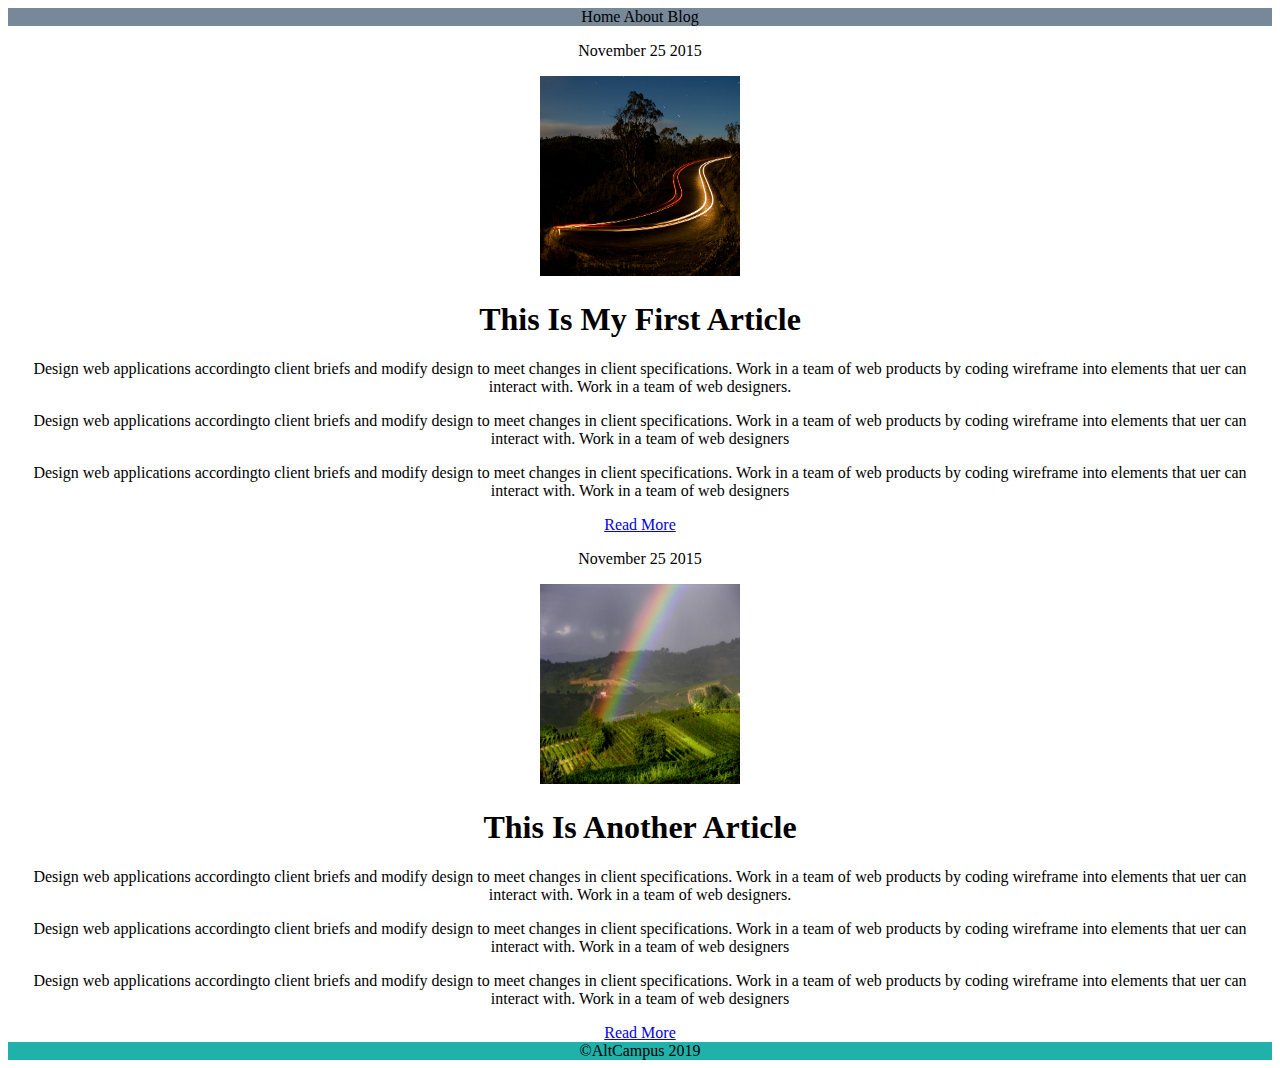
<file: index.html>
<!DOCTYPE html>
<html lang="en">
  <head>
<meta charset="UTF-8"/>
<title>Blog Template</title>
<link rel="stylesheet" href="style.css">
</head>
<body>
   <header>
     <div>
    Home About Blog
     </div>
   </header>
   <main>
   <section>
      <article class="first">
          <p>November 25 2015</p>
     <img src="image1.jpg" alt="First Article" height="200" width="200">
     <h1>This Is My First Article</h1>
     <p>
        Design web applications accordingto client briefs and modify design to meet changes in client specifications.
        Work in a team of web products by coding wireframe into elements that uer can interact with.
        Work in a team of web designers.
     </p>
     <p>Design web applications accordingto client briefs and modify design to meet changes in client specifications.
        Work in a team of web products by coding wireframe into elements that uer can interact with.
        Work in a team of web designers</p>
        <p>
            Design web applications accordingto client briefs and modify design to meet changes in client specifications.
            Work in a team of web products by coding wireframe into elements that uer can interact with.
            Work in a team of web designers</p>
            <a href="#">Read More</a>
    </article>
      </section>
      <section>
        <article class="first">
            <p>November 25 2015</p>
       <img src="image2.jpg" alt="Second Article" height="200" width="200">
       <h1>This Is Another Article</h1>
       <p>
          Design web applications accordingto client briefs and modify design to meet changes in client specifications.
          Work in a team of web products by coding wireframe into elements that uer can interact with.
          Work in a team of web designers.
       </p>
       <p>Design web applications accordingto client briefs and modify design to meet changes in client specifications.
          Work in a team of web products by coding wireframe into elements that uer can interact with.
          Work in a team of web designers</p>
        <p>
              Design web applications accordingto client briefs and modify design to meet changes in client specifications.
              Work in a team of web products by coding wireframe into elements that uer can interact with.
              Work in a team of web designers</p>
              <a href="#">Read More</a>
      </article>
        </section>
     </main>
     <footer>
       &copy;AltCampus 2019
         
     </footer>
</body>
</html>
</file>
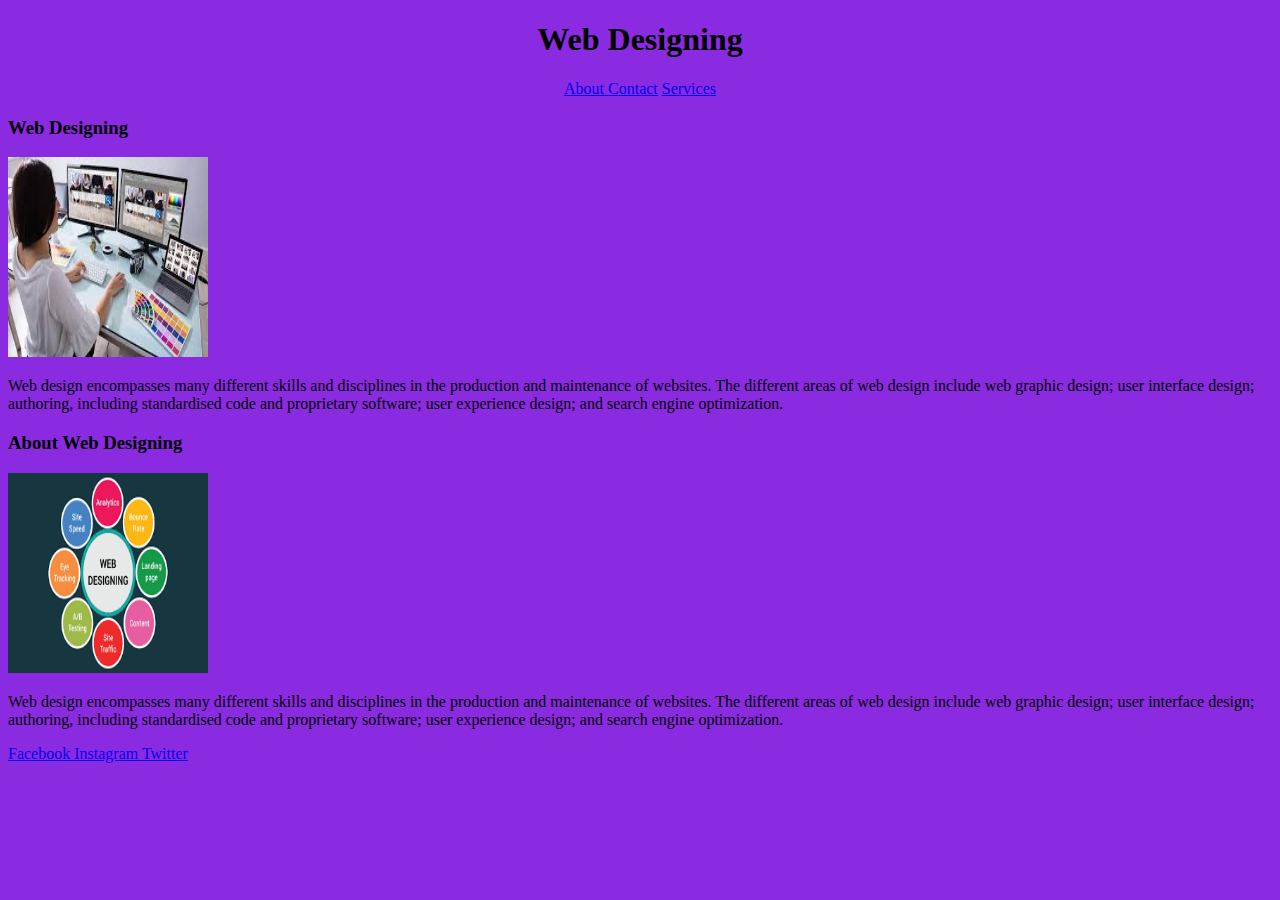
<file: block-BHaaam/index.html>
<!DOCTYPE html>
<html lang="en">
  <head>
<meta charset="UTF-8"/>
<title>Blog Template</title>
<link rel="stylesheet" href="style.css">
</head>
<body class="index">
   <header>
     <h1> Web Designing </h1>
     <div>
         <a href="About.html">About </a>
         <a href="Contact.html">Contact</a>
        <a href="Services.html">Services</a>
     </div>
   </header>
   <main>
    <section>
       <article>
      <h3>Web Designing</h3>
      <img src="hello.jpeg" alt="Web Designing" height="200" width="200">
      <p>
        Web design encompasses many different skills and disciplines in the production and maintenance of websites. The different areas of web design include web graphic design; user interface design; authoring, including standardised code and proprietary software; user experience design; and search engine optimization.
      </p>
       </article>
       <article>
      <h3>About Web Designing</h3>
      <img src="first.png" alt="Web Designing" height="200" width="200">
      <p>
        Web design encompasses many different skills and disciplines in the production and maintenance of websites. The different areas of web design include web graphic design; user interface design; authoring, including standardised code and proprietary software; user experience design; and search engine optimization.
      </p>
       </article>
      </section>
      </main>
      <footer>
        <div>
           <a href="https://www.facebook.com/shiven.bhardwaj.18">Facebook
           <a href="#">Instagram
          <a href="https://twitter.com/Shiven655">Twitter
       </div>
    </footer>
</body>
</html>
</file>
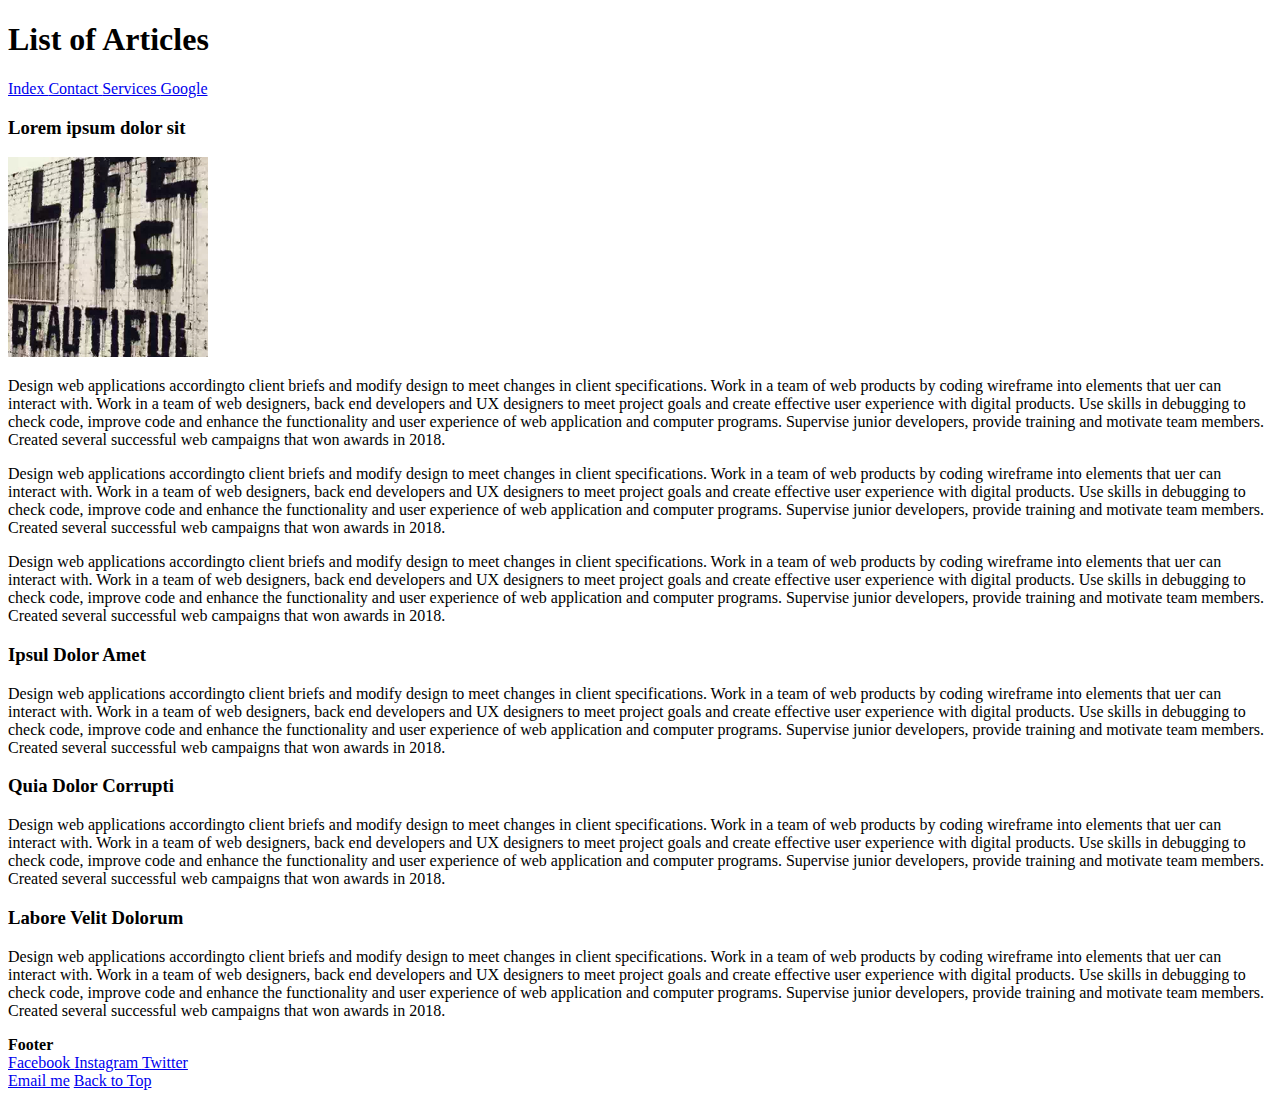
<file: About.html>
<!DOCTYPE html>
<html lang="en">
  <head>
<meta charset="UTF-8"/>
<title>Blog Template</title>
</head>
<body class="body">
     <h1> List of Articles </h1>
     <div>
         <a href="index.html">Index
         <a href="Contact.html">Contact
        <a href="Services.html">Services
        <a href="https://google.com" target="-blank" >Google</a>
     </div>
     <h3>Lorem ipsum dolor sit</h3>
     <img src="about.jpeg" alt="About" height="200" width="200">
     <p>
        Design web applications accordingto client briefs and modify design to meet changes in client specifications.
        Work in a team of web products by coding wireframe into elements that uer can interact with.
        Work in a team of web designers, back end developers and UX designers to meet project goals and create effective user experience with digital products.
        Use skills in debugging to check code, improve code and enhance the functionality and user experience of web application and computer programs.
        Supervise junior developers, provide training and motivate team members.
        Created several successful web campaigns that won awards in 2018.
     </p>
     <p>
        Design web applications accordingto client briefs and modify design to meet changes in client specifications.
        Work in a team of web products by coding wireframe into elements that uer can interact with.
        Work in a team of web designers, back end developers and UX designers to meet project goals and create effective user experience with digital products.
        Use skills in debugging to check code, improve code and enhance the functionality and user experience of web application and computer programs.
        Supervise junior developers, provide training and motivate team members.
        Created several successful web campaigns that won awards in 2018.
     </p>
     <p>
        Design web applications accordingto client briefs and modify design to meet changes in client specifications.
        Work in a team of web products by coding wireframe into elements that uer can interact with.
        Work in a team of web designers, back end developers and UX designers to meet project goals and create effective user experience with digital products.
        Use skills in debugging to check code, improve code and enhance the functionality and user experience of web application and computer programs.
        Supervise junior developers, provide training and motivate team members.
        Created several successful web campaigns that won awards in 2018.
     </p>
     <h3>Ipsul Dolor Amet</h3>
     <p>
        Design web applications accordingto client briefs and modify design to meet changes in client specifications.
        Work in a team of web products by coding wireframe into elements that uer can interact with.
        Work in a team of web designers, back end developers and UX designers to meet project goals and create effective user experience with digital products.
        Use skills in debugging to check code, improve code and enhance the functionality and user experience of web application and computer programs.
        Supervise junior developers, provide training and motivate team members.
        Created several successful web campaigns that won awards in 2018.
     </p>
     <h3>Quia Dolor Corrupti</h3>
     <p>
        Design web applications accordingto client briefs and modify design to meet changes in client specifications.
        Work in a team of web products by coding wireframe into elements that uer can interact with.
        Work in a team of web designers, back end developers and UX designers to meet project goals and create effective user experience with digital products.
        Use skills in debugging to check code, improve code and enhance the functionality and user experience of web application and computer programs.
        Supervise junior developers, provide training and motivate team members.
        Created several successful web campaigns that won awards in 2018.
     </p>
     <h3>Labore Velit Dolorum</h3>
     <p>
        Design web applications accordingto client briefs and modify design to meet changes in client specifications.
        Work in a team of web products by coding wireframe into elements that uer can interact with.
        Work in a team of web designers, back end developers and UX designers to meet project goals and create effective user experience with digital products.
        Use skills in debugging to check code, improve code and enhance the functionality and user experience of web application and computer programs.
        Supervise junior developers, provide training and motivate team members.
        Created several successful web campaigns that won awards in 2018.
     </p>
     <footer>
         <b>Footer</b>
         <div>
            <a href="https://www.facebook.com/shiven.bhardwaj.18">Facebook
            <a href="#">Instagram
           <a href="https://twitter.com/Shiven655">Twitter
        </div>
        <a href="mailto:xyz@example.com?subject=Reaching%20Out&body=How%20are%20you?">Email me</a>
        <a href="#Top"> Back to Top</a>
        <body id="Top">
     </footer>
</body>
</html>
</file>
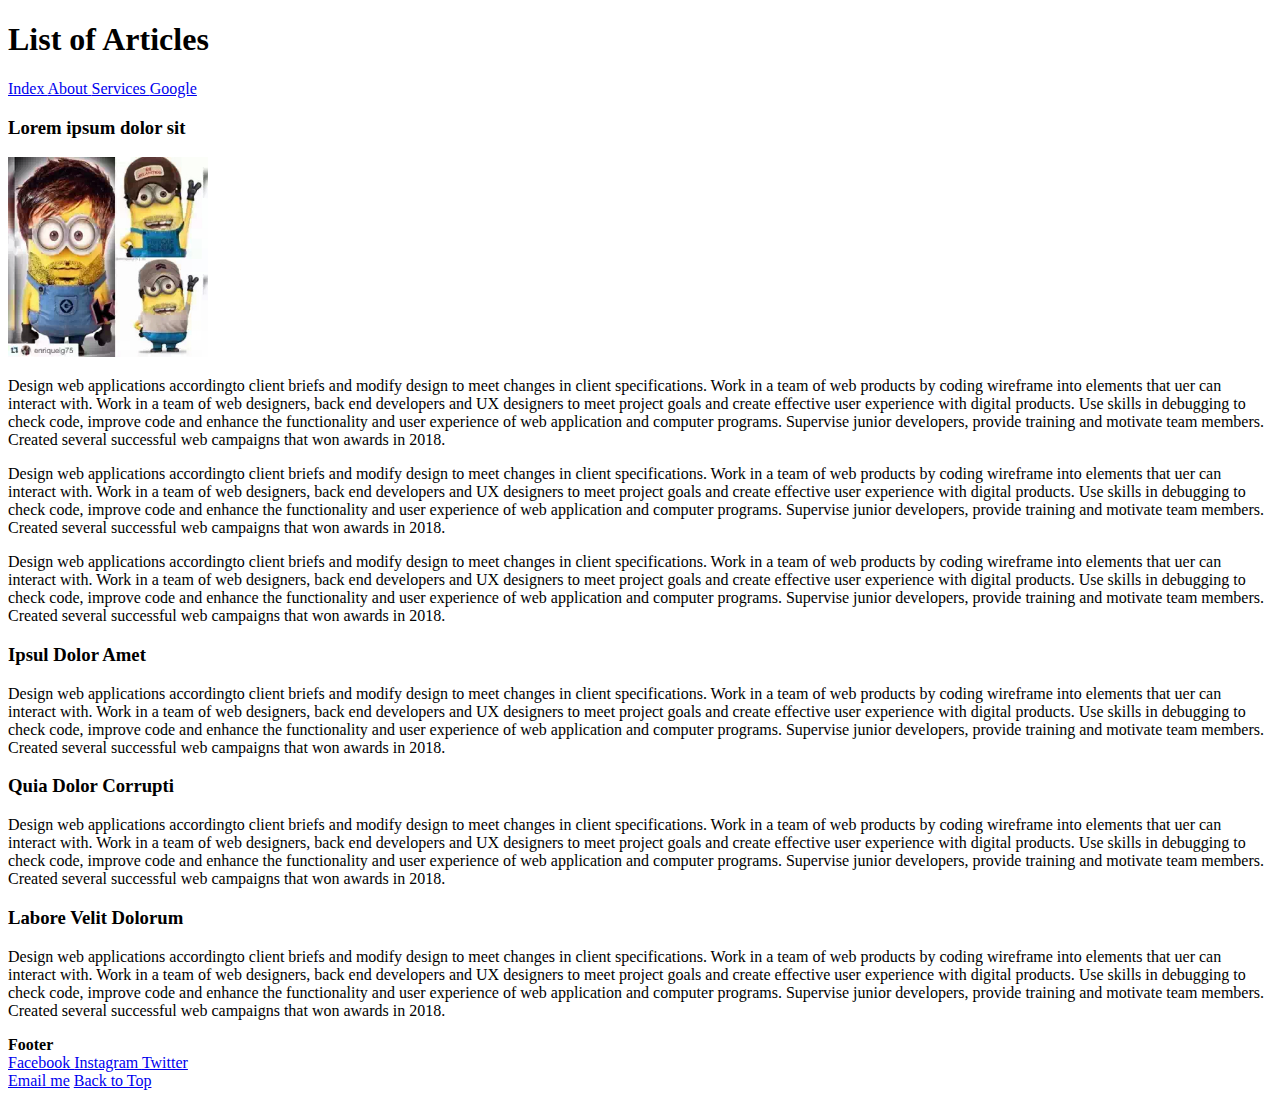
<file: Contact.html>
<!DOCTYPE html>
<html lang="en">
  <head>
<meta charset="UTF-8"/>
<title>Blog Template</title>
</head>
<body class="body">
     <h1> List of Articles </h1>
     <div>
        <a href="index.html">Index
         <a href="About.html">About
        <a href="Services.html">Services
        <a href="https://google.com" target="-blank" >Google</a>
     </div>
     <h3>Lorem ipsum dolor sit</h3>
     <img src="contact.jpeg" alt="Contact" height="200" width="200">
     <p>
        Design web applications accordingto client briefs and modify design to meet changes in client specifications.
        Work in a team of web products by coding wireframe into elements that uer can interact with.
        Work in a team of web designers, back end developers and UX designers to meet project goals and create effective user experience with digital products.
        Use skills in debugging to check code, improve code and enhance the functionality and user experience of web application and computer programs.
        Supervise junior developers, provide training and motivate team members.
        Created several successful web campaigns that won awards in 2018.
     </p>
     <p>
        Design web applications accordingto client briefs and modify design to meet changes in client specifications.
        Work in a team of web products by coding wireframe into elements that uer can interact with.
        Work in a team of web designers, back end developers and UX designers to meet project goals and create effective user experience with digital products.
        Use skills in debugging to check code, improve code and enhance the functionality and user experience of web application and computer programs.
        Supervise junior developers, provide training and motivate team members.
        Created several successful web campaigns that won awards in 2018.
     </p>
     <p>
        Design web applications accordingto client briefs and modify design to meet changes in client specifications.
        Work in a team of web products by coding wireframe into elements that uer can interact with.
        Work in a team of web designers, back end developers and UX designers to meet project goals and create effective user experience with digital products.
        Use skills in debugging to check code, improve code and enhance the functionality and user experience of web application and computer programs.
        Supervise junior developers, provide training and motivate team members.
        Created several successful web campaigns that won awards in 2018.
     </p>
     <h3>Ipsul Dolor Amet</h3>
     <p>
        Design web applications accordingto client briefs and modify design to meet changes in client specifications.
        Work in a team of web products by coding wireframe into elements that uer can interact with.
        Work in a team of web designers, back end developers and UX designers to meet project goals and create effective user experience with digital products.
        Use skills in debugging to check code, improve code and enhance the functionality and user experience of web application and computer programs.
        Supervise junior developers, provide training and motivate team members.
        Created several successful web campaigns that won awards in 2018.
     </p>
     <h3>Quia Dolor Corrupti</h3>
     <p>
        Design web applications accordingto client briefs and modify design to meet changes in client specifications.
        Work in a team of web products by coding wireframe into elements that uer can interact with.
        Work in a team of web designers, back end developers and UX designers to meet project goals and create effective user experience with digital products.
        Use skills in debugging to check code, improve code and enhance the functionality and user experience of web application and computer programs.
        Supervise junior developers, provide training and motivate team members.
        Created several successful web campaigns that won awards in 2018.
     </p>
     <h3>Labore Velit Dolorum</h3>
     <p>
        Design web applications accordingto client briefs and modify design to meet changes in client specifications.
        Work in a team of web products by coding wireframe into elements that uer can interact with.
        Work in a team of web designers, back end developers and UX designers to meet project goals and create effective user experience with digital products.
        Use skills in debugging to check code, improve code and enhance the functionality and user experience of web application and computer programs.
        Supervise junior developers, provide training and motivate team members.
        Created several successful web campaigns that won awards in 2018.
     </p>
     <footer>
         <b>Footer</b>
         <div>
            <a href="https://www.facebook.com/shiven.bhardwaj.18">Facebook
            <a href="#">Instagram
           <a href="https://twitter.com/Shiven655">Twitter
        </div>
        <a href="mailto:xyz@example.com?subject=Reaching%20Out&body=How%20are%20you?">Email me</a>
        <a href="#Top"> Back to Top</a>
        <body id="Top">
     </footer>
</body>
</html>
</file>
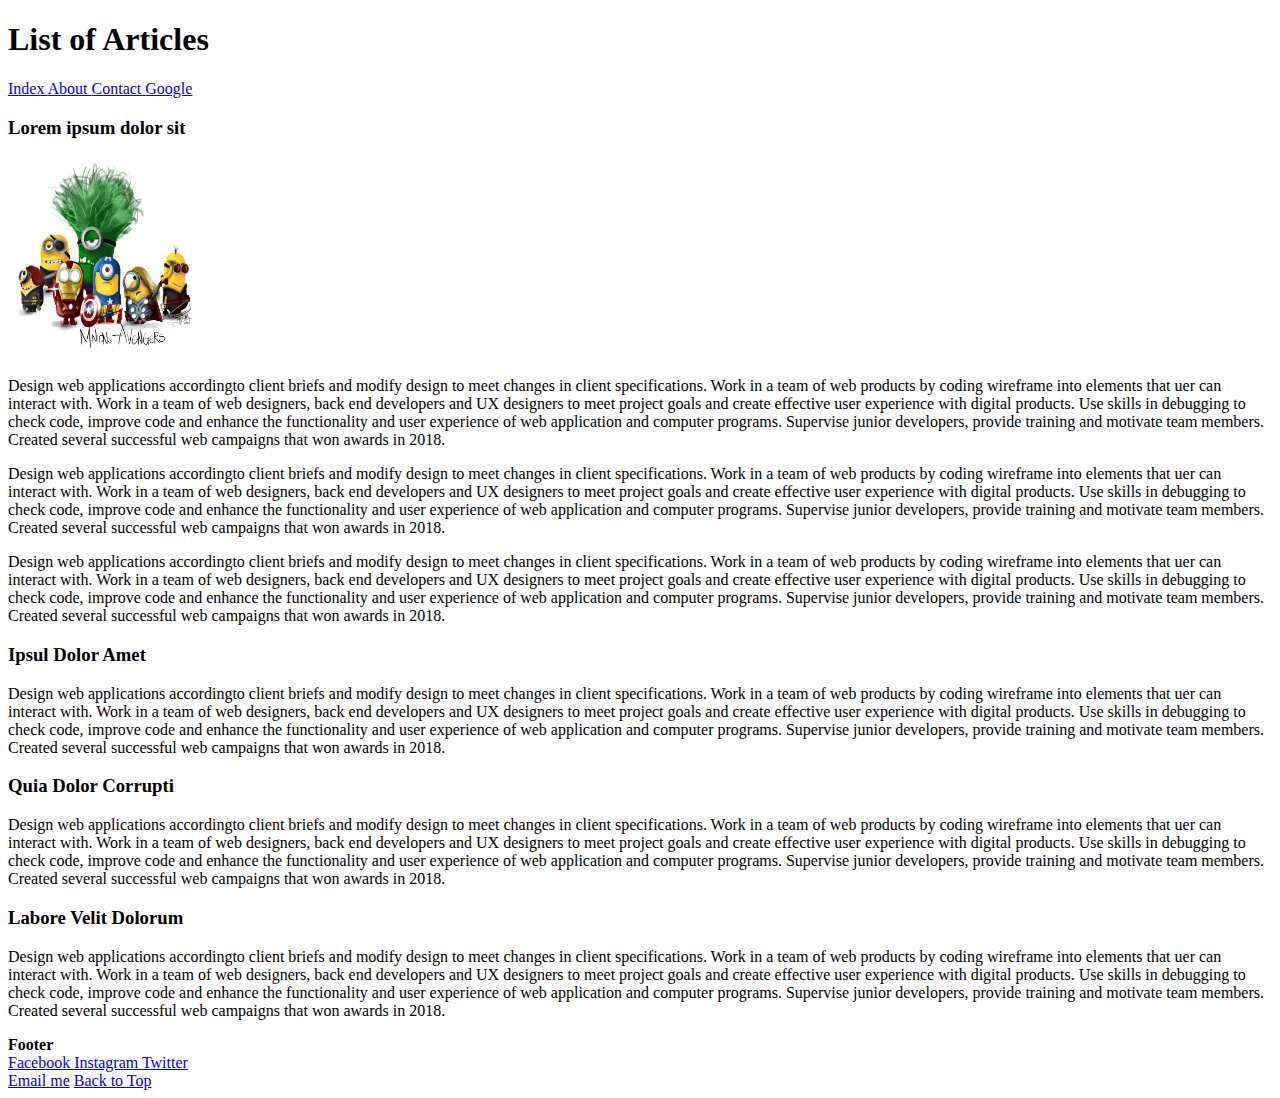
<file: Services.html>
<!DOCTYPE html>
<html lang="en">
  <head>
<meta charset="UTF-8"/>
<title>Blog Template</title>
</head>
<body class="body">
     <h1> List of Articles </h1>
     <div>
        <a href="index.html">Index
         <a href="About.html">About
         <a href="Contact.html">Contact
        <a href="https://google.com" target="-blank" >Google</a>
     </div>
     <h3>Lorem ipsum dolor sit</h3>
     <img src="services.jpeg" alt="Services" height="200" width="200">
     <p>
        Design web applications accordingto client briefs and modify design to meet changes in client specifications.
        Work in a team of web products by coding wireframe into elements that uer can interact with.
        Work in a team of web designers, back end developers and UX designers to meet project goals and create effective user experience with digital products.
        Use skills in debugging to check code, improve code and enhance the functionality and user experience of web application and computer programs.
        Supervise junior developers, provide training and motivate team members.
        Created several successful web campaigns that won awards in 2018.
     </p>
     <p>
        Design web applications accordingto client briefs and modify design to meet changes in client specifications.
        Work in a team of web products by coding wireframe into elements that uer can interact with.
        Work in a team of web designers, back end developers and UX designers to meet project goals and create effective user experience with digital products.
        Use skills in debugging to check code, improve code and enhance the functionality and user experience of web application and computer programs.
        Supervise junior developers, provide training and motivate team members.
        Created several successful web campaigns that won awards in 2018.
     </p>
     <p>
        Design web applications accordingto client briefs and modify design to meet changes in client specifications.
        Work in a team of web products by coding wireframe into elements that uer can interact with.
        Work in a team of web designers, back end developers and UX designers to meet project goals and create effective user experience with digital products.
        Use skills in debugging to check code, improve code and enhance the functionality and user experience of web application and computer programs.
        Supervise junior developers, provide training and motivate team members.
        Created several successful web campaigns that won awards in 2018.
     </p>
     <h3>Ipsul Dolor Amet</h3>
     <p>
        Design web applications accordingto client briefs and modify design to meet changes in client specifications.
        Work in a team of web products by coding wireframe into elements that uer can interact with.
        Work in a team of web designers, back end developers and UX designers to meet project goals and create effective user experience with digital products.
        Use skills in debugging to check code, improve code and enhance the functionality and user experience of web application and computer programs.
        Supervise junior developers, provide training and motivate team members.
        Created several successful web campaigns that won awards in 2018.
     </p>
     <h3>Quia Dolor Corrupti</h3>
     <p>
        Design web applications accordingto client briefs and modify design to meet changes in client specifications.
        Work in a team of web products by coding wireframe into elements that uer can interact with.
        Work in a team of web designers, back end developers and UX designers to meet project goals and create effective user experience with digital products.
        Use skills in debugging to check code, improve code and enhance the functionality and user experience of web application and computer programs.
        Supervise junior developers, provide training and motivate team members.
        Created several successful web campaigns that won awards in 2018.
     </p>
     <h3>Labore Velit Dolorum</h3>
     <p>
        Design web applications accordingto client briefs and modify design to meet changes in client specifications.
        Work in a team of web products by coding wireframe into elements that uer can interact with.
        Work in a team of web designers, back end developers and UX designers to meet project goals and create effective user experience with digital products.
        Use skills in debugging to check code, improve code and enhance the functionality and user experience of web application and computer programs.
        Supervise junior developers, provide training and motivate team members.
        Created several successful web campaigns that won awards in 2018.
     </p>
     <footer>
         <b>Footer</b>
         <div>
            <a href="https://www.facebook.com/shiven.bhardwaj.18">Facebook
            <a href="#">Instagram
           <a href="https://twitter.com/Shiven655">Twitter
        </div>
        <a href="mailto:xyz@example.com?subject=Reaching%20Out&body=How%20are%20you?">Email me</a>
        <a href="#Top"> Back to Top</a>
        <body id="Top">
     </footer>
</body>
</html>
</file>
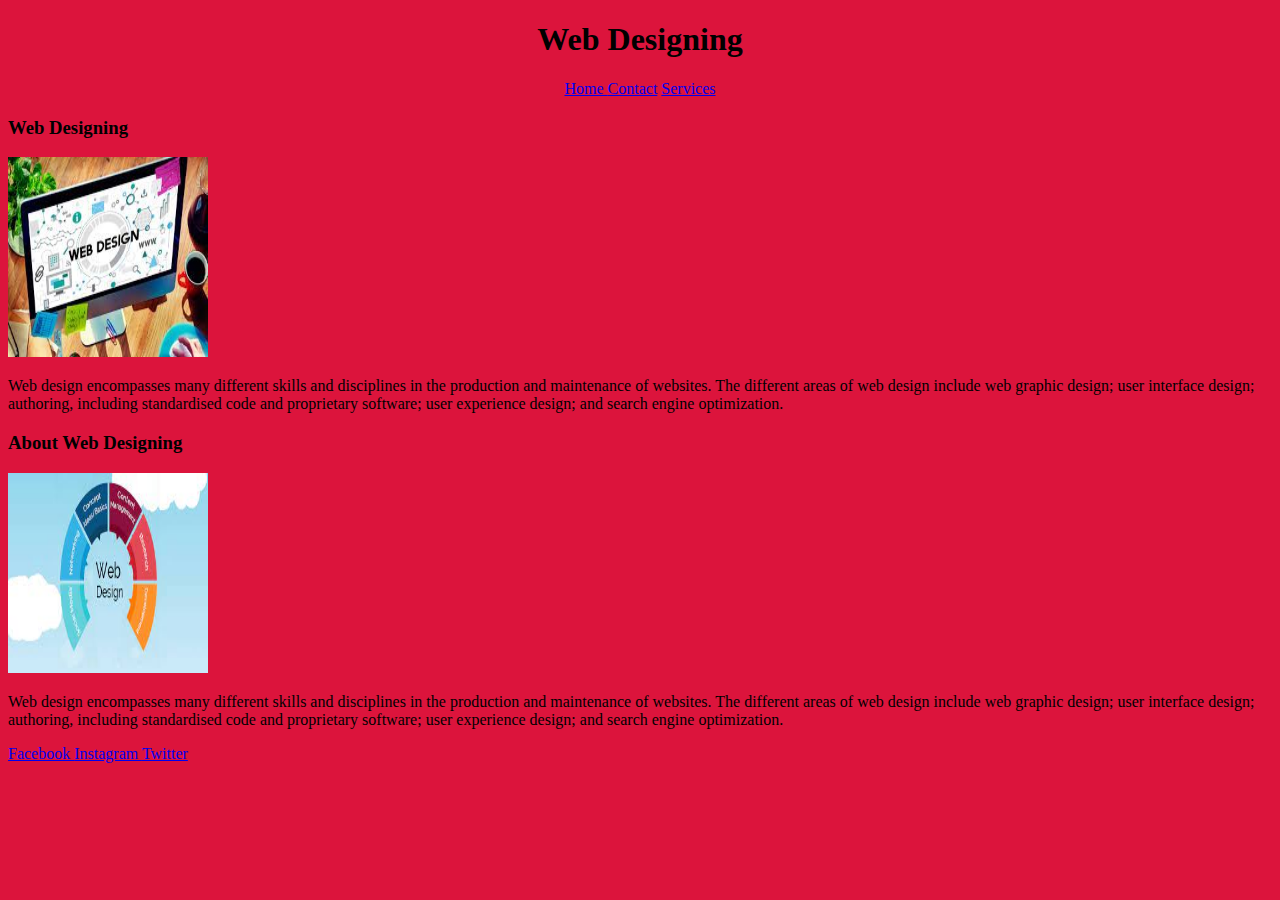
<file: block-BHaaam/About.html>
<!DOCTYPE html>
<html lang="en">
  <head>
<meta charset="UTF-8"/>
<title>Blog Template</title>
<link rel="stylesheet" href="style.css">
</head>
<body class="about">
   <header>
     <h1> Web Designing </h1>
     <div>
         <a href="index.html">Home </a>
         <a href="Contact.html">Contact</a>
        <a href="Services.html">Services</a>
     </div>
   </header>
   <main>
    <section>
       <article>
      <h3>Web Designing</h3>
      <img src="contact.jpeg" alt="Web Designing" height="200" width="200">
      <p>
        Web design encompasses many different skills and disciplines in the production and maintenance of websites. The different areas of web design include web graphic design; user interface design; authoring, including standardised code and proprietary software; user experience design; and search engine optimization.
      </p>
       </article>
       <article>
      <h3>About Web Designing</h3>
      <img src="index.jpeg" alt="About" height="200" width="200">
      <p>
        Web design encompasses many different skills and disciplines in the production and maintenance of websites. The different areas of web design include web graphic design; user interface design; authoring, including standardised code and proprietary software; user experience design; and search engine optimization.
      </p>
       </article>
      </section>
      </main>
      <footer>
        <div>
           <a href="https://www.facebook.com/shiven.bhardwaj.18">Facebook
           <a href="#">Instagram
          <a href="https://twitter.com/Shiven655">Twitter
       </div>
    </footer>
</body>
</html>
</file>
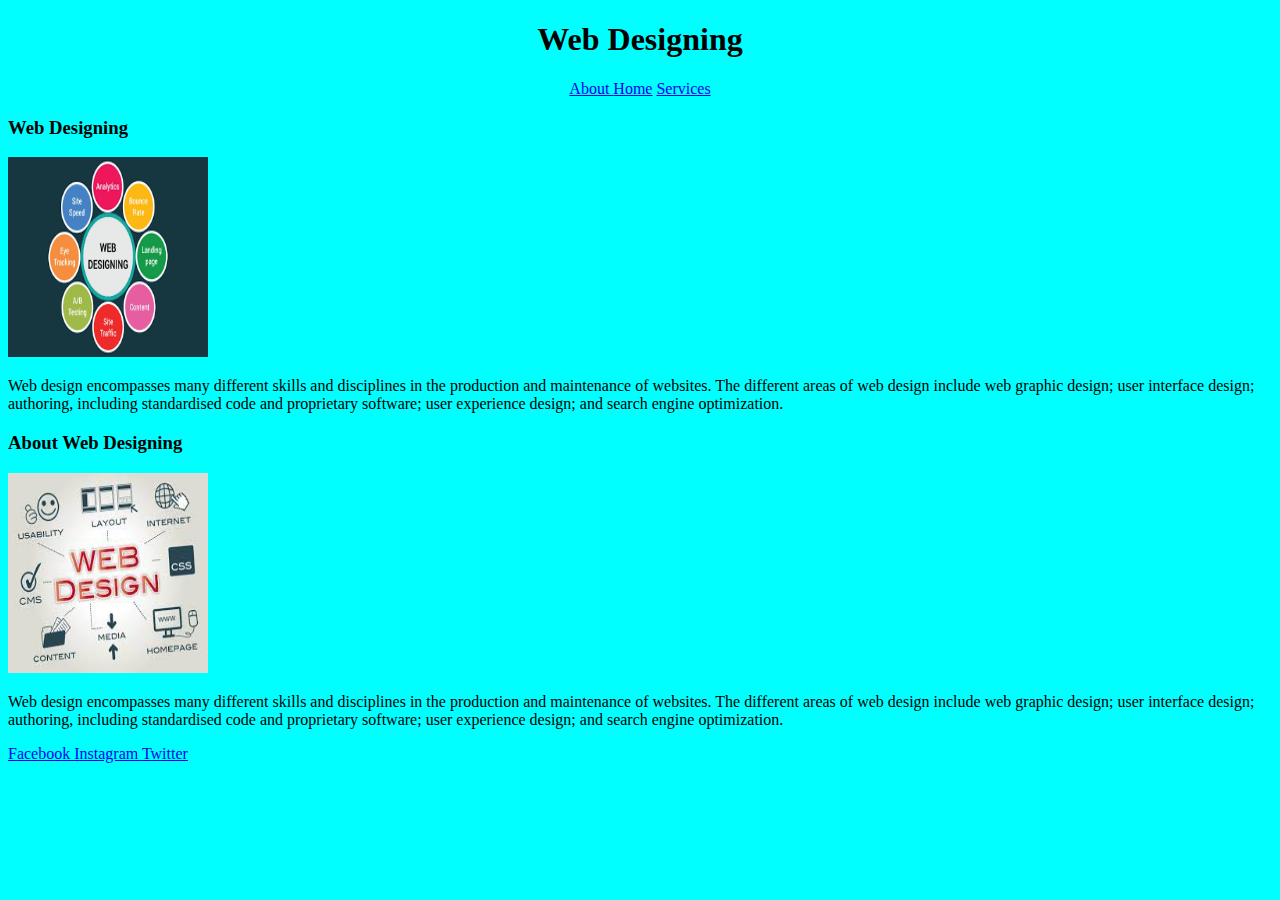
<file: block-BHaaam/Contact.html>
<!DOCTYPE html>
<html lang="en">
  <head>
<meta charset="UTF-8"/>
<title>Blog Template</title>
<link rel="stylesheet" href="style.css">
</head>
<body class="body">
   <header>
     <h1> Web Designing </h1>
     <div>
         <a href="About.html">About </a>
         <a href="index.html">Home</a>
        <a href="Services.html">Services</a>
     </div>
   </header>
   <main>
    <section>
       <article>
      <h3>Web Designing</h3>
      <img src="first.png" alt="Web Designing" height="200" width="200">
      <p>
        Web design encompasses many different skills and disciplines in the production and maintenance of websites. The different areas of web design include web graphic design; user interface design; authoring, including standardised code and proprietary software; user experience design; and search engine optimization.
      </p>
       </article>
       <article>
      <h3>About Web Designing</h3>
      <img src="about.jpeg" alt="About" height="200" width="200">
      <p>
        Web design encompasses many different skills and disciplines in the production and maintenance of websites. The different areas of web design include web graphic design; user interface design; authoring, including standardised code and proprietary software; user experience design; and search engine optimization.
      </p>
       </article>
      </section>
      </main>
      <footer>
        <div>
           <a href="https://www.facebook.com/shiven.bhardwaj.18">Facebook
           <a href="#">Instagram
          <a href="https://twitter.com/Shiven655">Twitter
       </div>
    </footer>
</body>
</html>
</file>
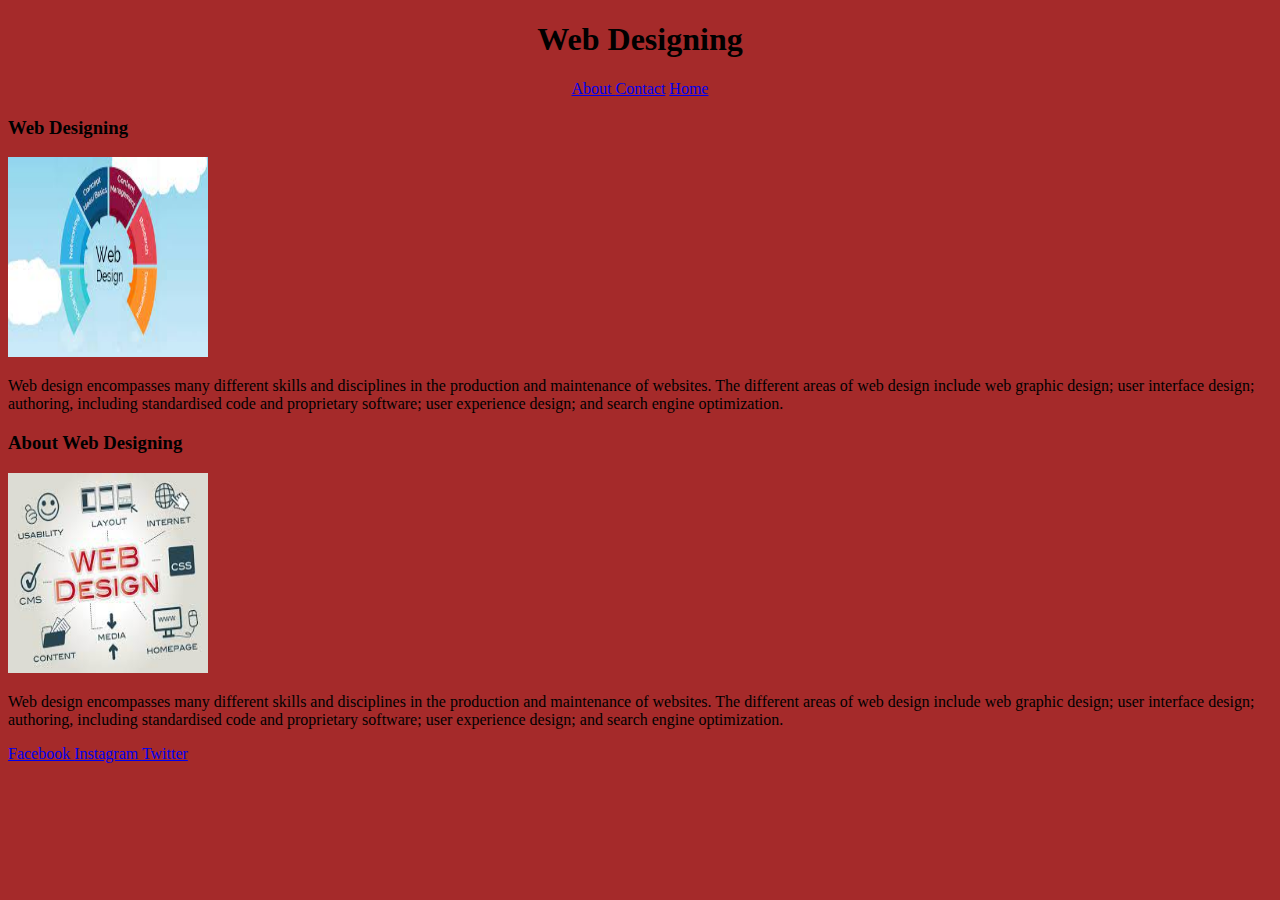
<file: block-BHaaam/Services.html>
<!DOCTYPE html>
<html lang="en">
  <head>
<meta charset="UTF-8"/>
<title>Blog Template</title>
<link rel="stylesheet" href="style.css">
</head>
<body class="services">
   <header>
     <h1> Web Designing </h1>
     <div>
         <a href="About.html">About </a>
         <a href="Contact.html">Contact</a>
        <a href="index.html">Home</a>
     </div>
   </header>
   <main>
    <section>
       <article>
      <h3>Web Designing</h3>
      <img src="index.jpeg" alt="Web Designing" height="200" width="200">
      <p>
        Web design encompasses many different skills and disciplines in the production and maintenance of websites. The different areas of web design include web graphic design; user interface design; authoring, including standardised code and proprietary software; user experience design; and search engine optimization.
      </p>
       </article>
       <article>
      <h3>About Web Designing</h3>
      <img src="about.jpeg" alt="About" height="200" width="200">
      <p>
        Web design encompasses many different skills and disciplines in the production and maintenance of websites. The different areas of web design include web graphic design; user interface design; authoring, including standardised code and proprietary software; user experience design; and search engine optimization.
      </p>
       </article>
      </section>
      </main>
      <footer>
        <div>
           <a href="https://www.facebook.com/shiven.bhardwaj.18">Facebook
           <a href="#">Instagram
          <a href="https://twitter.com/Shiven655">Twitter
       </div>
    </footer>
</body>
</html>
</file>
<file: style.css>
header{ 
    text-align: center;
    background-color: lightslategray;
}
.first{
    text-align: center;
}
footer{
    text-align: center;
    background-color: lightseagreen;
}
</file>
<file: block-BHaaam/style.css>
header {
    text-align: center;
}
.body{
    background-color: aqua;
}
.index{
    background-color: blueviolet;
}
.about{
    background-color: crimson;
}
.services{
    background-color: brown;
}
</file>
